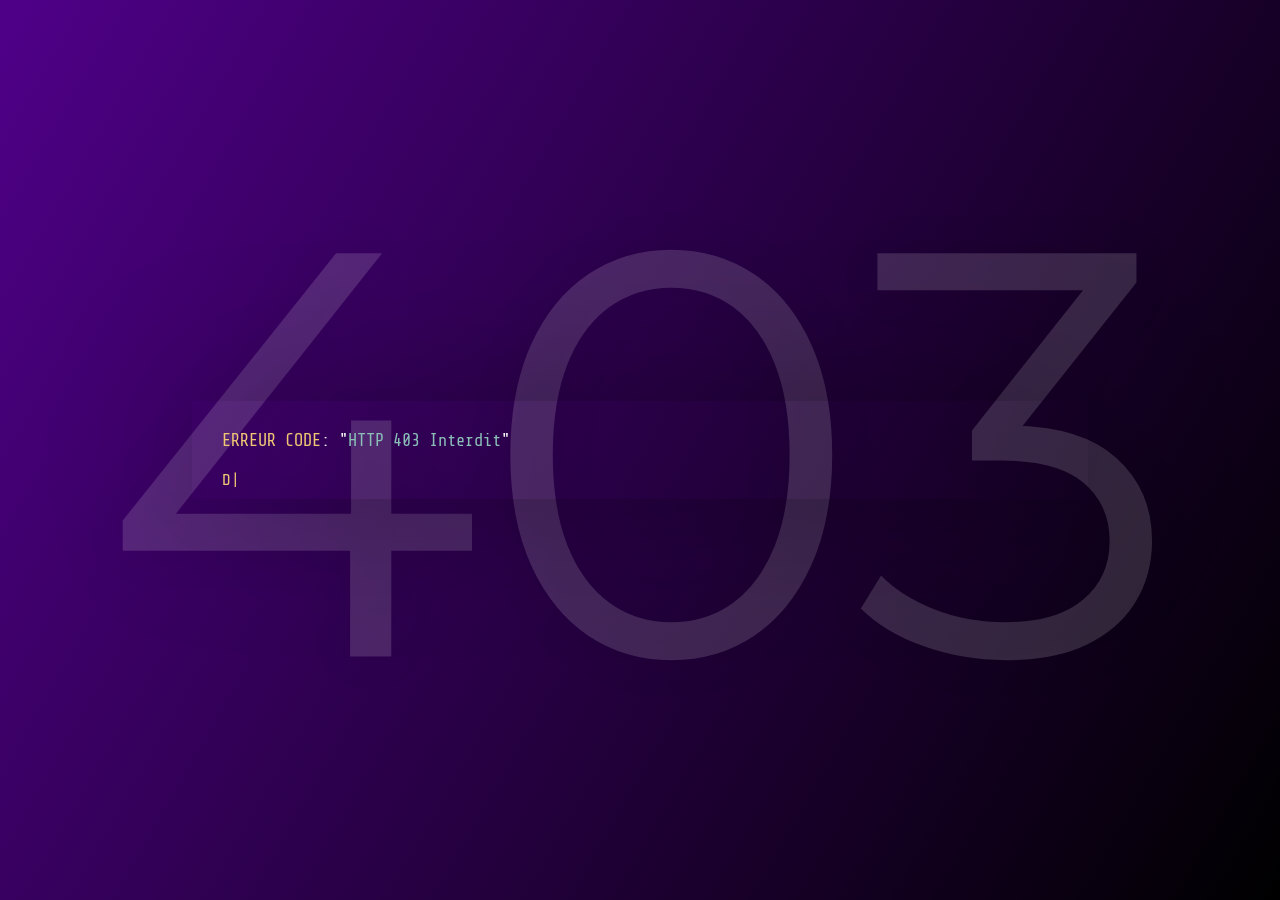
<file: 403/index.html>
<!DOCTYPE html>
<html lang="en" >
<head>
  <meta charset="UTF-8">
	<title>RIGHTPLACECALL MOROCCO - RECRUTEMENT ADMINISTRATION</title>
  <meta name="viewport" content="width=device-width, initial-scale=1"><link rel="stylesheet" href="./style.css">

</head>
<body style="color: #fff;">
<!-- partial:index.partial.html -->
<h1>403</h1>
<div><p><span>ERREUR CODE</span>: "<i>HTTP 403 Interdit</i>"</p>
</p> <span>DIFFUSION DE L'ERREUR</span> : "<i>Accès refusé. Vous n'avez pas l'autorisation d'accéder à cette page sur ce serveur</i>."</p>
</p> <span>ERREUR POSSIBLEMENT CAUSÉE PAR</span> : [<b>Accès à l'exécution interdit, accès en lecture interdit, accès en écriture interdit, ssl requis, ssl 128 requis, adresse ip rejetée, certificat client requis, accès au site refusé, trop d'utilisateurs, configuration invalide, changement de mot de passe, mappeur dont l'accès est refusé, certificat client révoqué, liste de répertoire refusée, licences d'accès client dépassées, le certificat client n'est pas fiable ou invalide, le certificat client a expiré ou n'est pas encore valide, connexion au passeport échouée, accès à la source refusé, la profondeur infinie est refusée, trop de demandes provenant de la même ip client</b>. ..]</p>
</p></p><p> <span>Vous passez une bonne journée :-)</span>.</p> <p>
</div>

<!-- partial -->
  <script  src="./script.js"></script>

</body>
</html>
</file>
<file: 403/style.css>
@import url("https://fonts.googleapis.com/css?family=Share+Tech+Mono|Montserrat:700");

* {
    margin: 0;
    padding: 0;
    border: 0;
    font-size: 100%;
    font: inherit;
    vertical-align: baseline;
    box-sizing: border-box;
    color: inherit;
}

body {
    background-image: linear-gradient(120deg, #4f0088 0%, #000000 100%);
    height: 100vh;
}

h1 {
    font-size: 45vw;
    text-align: center;
    position: fixed;
    width: 100vw;
    z-index: 1;
    color: #ffffff26;
    text-shadow: 0 0 50px rgba(0, 0, 0, 0.07);
    top: 50%;
    transform: translateY(-50%);
    font-family: "Montserrat", monospace;
}

div {
    background: rgba(0, 0, 0, 0);
    width: 70vw;
    position: relative;
    top: 50%;
    transform: translateY(-50%);
    margin: 0 auto;
    padding: 30px 30px 10px;
    box-shadow: 0 0 150px -20px rgba(0, 0, 0, 0.5);
    z-index: 3;
}

P {
    font-family: "Share Tech Mono", monospace;
    color: #f5f5f5;
    margin: 0 0 20px;
    font-size: 17px;
    line-height: 1.2;
}

span {
        font-family: "Share Tech Mono", monospace;

    color: #f0c674;
}

i {
        font-family: "Share Tech Mono", monospace;

    color: #8abeb7;
}

div a {
    text-decoration: none;
}

b {
        font-family: "Share Tech Mono", monospace;

    color: #fff;
}

a.avatar {
    position: fixed;
    bottom: 15px;
    right: -100px;
    -webkit-animation: slide 0.5s 4.5s forwards;
            animation: slide 0.5s 4.5s forwards;
    display: block;
    z-index: 4
}

a.avatar img {
    border-radius: 100%;
    width: 44px;
    border: 2px solid white;
}

@-webkit-keyframes slide {
    from {
        right: -100px;
        transform: rotate(360deg);
        opacity: 0;
    }
    to {
        right: 15px;
        transform: rotate(0deg);
        opacity: 1;
    }
}

@keyframes slide {
    from {
        right: -100px;
        transform: rotate(360deg);
        opacity: 0;
    }
    to {
        right: 15px;
        transform: rotate(0deg);
        opacity: 1;
    }
}
</file>
